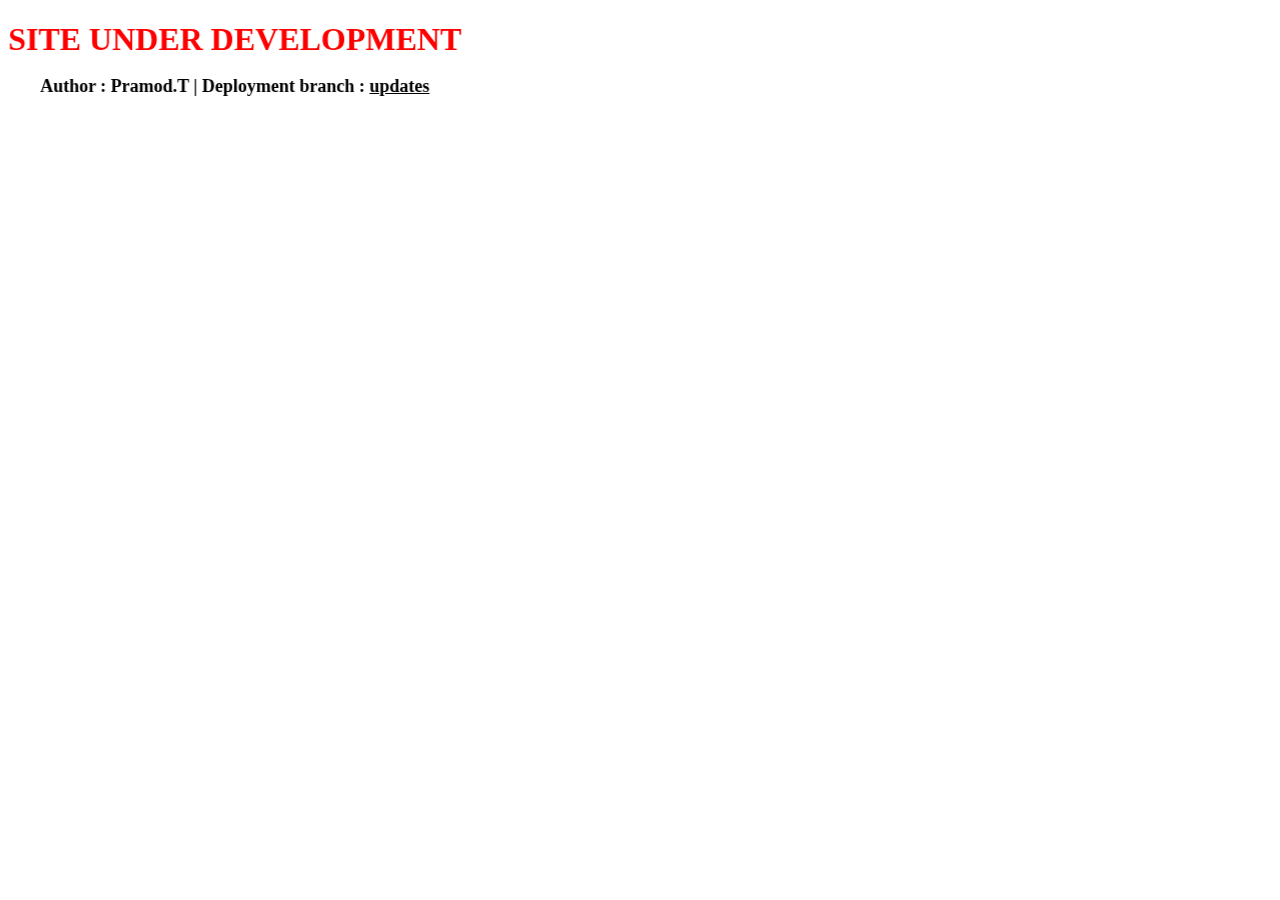
<file: index.html>
<!DOCTYPE html>
<html lang="en">

<head>
    <meta charset="UTF-8">
    <meta name="viewport" content="width=device-width, initial-scale=1.0">
    <title>Pramod.T : My Portfolio</title>
    <meta author="Pramod.T">
    <!-- <link rel="stylesheet" href="style.css"> -->
    <link rel="shortcut icon" href="img/title-logo.png">

    <style>
        *{
            text-align: center;
            color: red;
        }
        p, span{
            color: black;
            font-size: large;
        }
    </style>
</head>

<body>
    <!-- <div class="me">
        <nav>
            <img src="img/name.png" alt="Error Loading..." width="250" height="55" class="namelogo">
            <ul>
                <li><a href="#">HOME</a></li>
                <li><a href="#">ABOUT</a></li>
                <li><a href="#">SERVICES</a></li>
                <li><a href="#">HIRE ME</a></li>
                <li><a href="#">PROJECTS</a></li>
            </ul>
        </nav>

        <div class="details">
            <h1>I'm Pramod <span>Acharya</span></h1>
            <p>This is my official portfolio website to showcase all my<br> Details and work in Web development</p>
            <a href="#">DOWNLOAD CV</a>
            <br><a href="#"><img src="img/downloadbtn.png" alt="Error" width="200"></a>
        </div>
    <div class="images">
        <img src="img/bglogo.png" alt="Error Loading..." class="shape">
        <img src="img/mypic.png" alt="Error Loading..." class="myself">
    </div>
    </div> -->
    <h1><marquee direction="right">SITE UNDER DEVELOPMENT<p>Author : Pramod.T | Deployment branch : <span style="text-decoration: underline;">updates</span></p></marquee></h1>
</body>

</html>
</file>
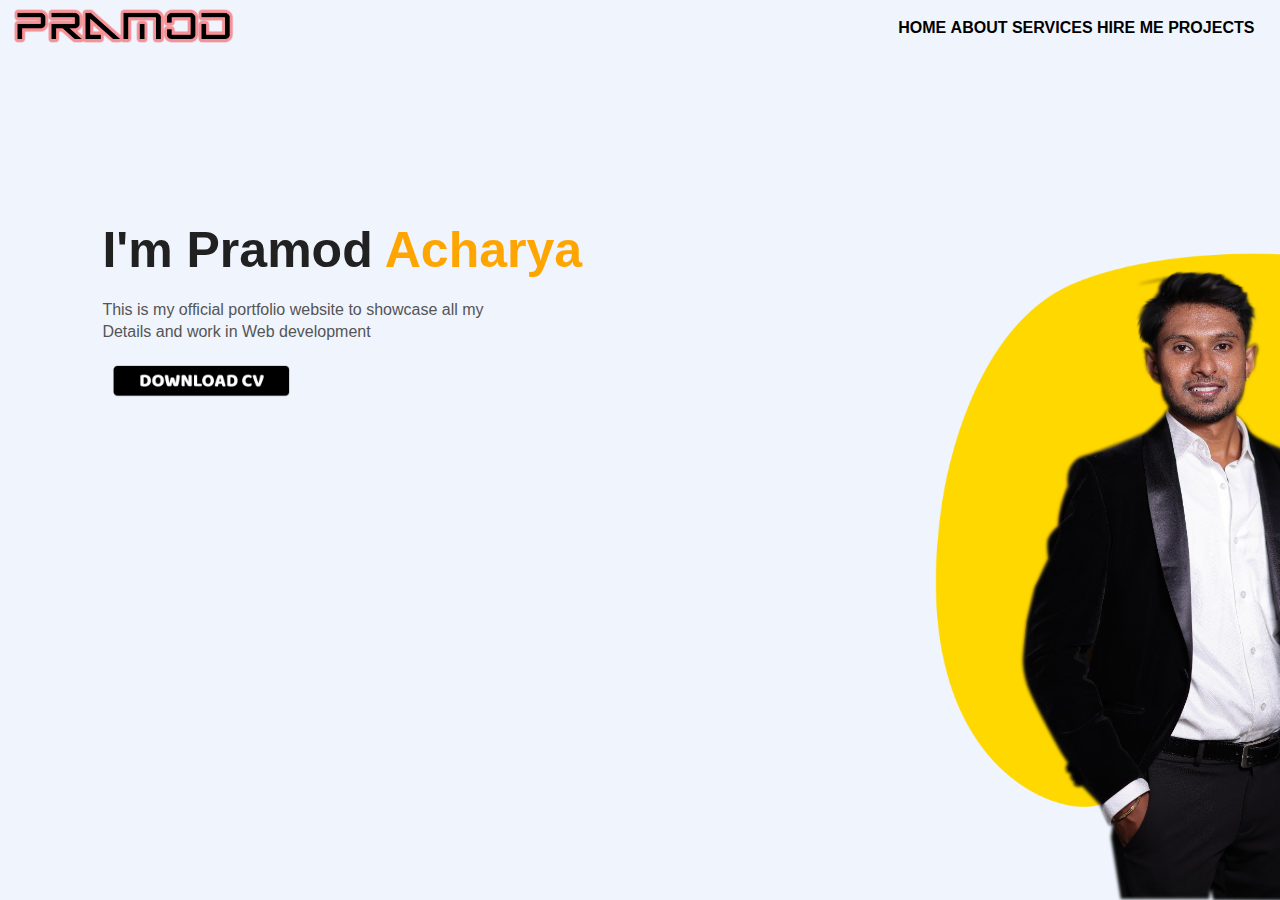
<file: index (main).html>
<!DOCTYPE html>
<html lang="en">

<head>
    <meta charset="UTF-8">
    <meta name="viewport" content="width=device-width, initial-scale=1.0">
    <title>Pramod.T : My Portfolio</title>
    <meta author="Pramod.T">
    <link rel="stylesheet" href="style.css">
    <link rel="shortcut icon" href="img/title-logo.png">
</head>

<body>
    <div class="me">
        <nav>
            <img src="img/name.png" alt="Error Loading..." width="250" height="55" class="namelogo">
            <ul>
                <li><a href="#">HOME</a></li>
                <li><a href="#">ABOUT</a></li>
                <li><a href="#">SERVICES</a></li>
                <li><a href="#">HIRE ME</a></li>
                <li><a href="#">PROJECTS</a></li>
            </ul>
        </nav>

        <div class="details">
            <h1>I'm Pramod <span>Acharya</span></h1>
            <p>This is my official portfolio website to showcase all my<br> Details and work in Web development</p>
            <!-- <a href="#">DOWNLOAD CV</a> -->
            <br><a href="#"><img src="img/downloadbtn.png" alt="Error" width="200"></a>
        </div>
    <div class="images">
        <img src="img/bglogo.png" alt="Error Loading..." class="shape">
        <img src="img/mypic.png" alt="Error Loading..." class="myself">
    </div>
    </div>
</body>

</html>
</file>
<file: style.css>
* {
    margin: 0;
    padding: 0;
    font-family: sans-serif;
}

.me {
    position: relative;
    width: 100;
    height: 100vh;
    background: #eff4fd;
}

nav {
    display: flex;
    width: 98%;
    margin: 20px, 0;
    align-items: center;
    justify-content: space-between;
}

nav ul li {
    display: inline-block;
    list-style: none;
    margin: 10px, 20px;
}

nav ul li a {
    text-decoration: none;
    color: #000;
    font-weight: bold;
}

nav ul li a:hover {
    color: red
}

.details {
    margin-left: 8%;
    margin-top: 13%;
}

.details h1 {
    font-size: 50px;
    color: #212121;
    margin-bottom: 20px;
}

span{
    color:orange;
}

.details p{
    color:#555;
    line-height: 22px;
}

/* .details a{
    background: #212121;
    padding: 10px,18px;
    text-decoration: none;
    font-weight: bold;
    color: #fff;
    display: inline-block;
    margin: 30px,0;
    border-radius: 5px;
} */

.images{
    width: 45%;
    height: 80%;
    position: absolute;
    bottom: 0;
    right: 70px;
}

.images img{
    height: 100%;
    position: absolute;
    left: 50%;
    bottom: 0;    
    transform: translateX(-50);
    transition: bottom 1s, left 1s;
}

.images:hover .shape{
    bottom: 40px;
} 

.images:hover .myself{
    left: 45%;
}
</file>
